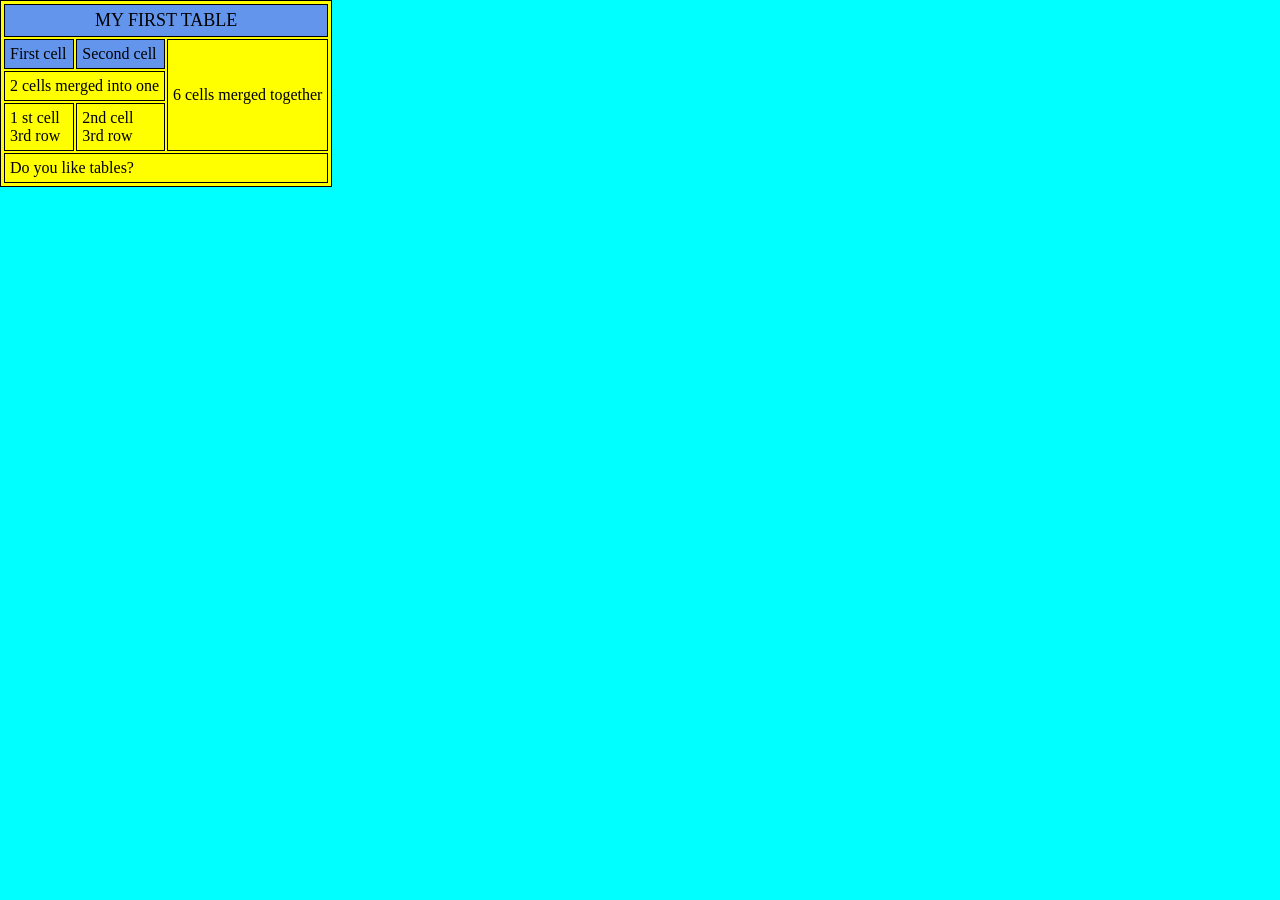
<file: Hryvenko/index.html>
<!DOCTYPE html>
<html lang="en">
<head>
    <meta charset="UTF-8">
    <link rel="stylesheet" href="./stylle.css">
    <title>Title</title>
    <head>
        <meta charset="UTF-8">
        <title>table</title>
        <style>
            table {
                padding: 1px;
                border: 1px solid black;
                background: yellow;
            }
            td {
                padding: 5px;
                border: 1px solid black;
            }
            .blue {
                background: cornflowerblue;
            }
        </style>
    </head>
<body>
<table>
    <thead>
    <tr class="blue">
        <td class="h1"  colspan="3">MY FIRST TABLE</td>
    </tr>
    </thead>
    <tbody>
    <tr>
        <td class="blue">First cell</td>
        <td class="blue">Second cell</td>
        <td rowspan="3">6 cells merged together</td>
    </tr>
    <tr>
        <td colspan="2">2 cells merged into one</td>
    </tr>
    <tr>
        <td>
            <span>1 st cell</span>
            <br>
            <span>3rd row</span>
        </td>
        <td>
            <span>2nd cell</span>
            <br>
            <span>3rd row</span>
        </td>
    </tr>
    </tbody>
    <tfoot>
    <tr>
        <td colspan="3">Do you like tables?</td>
    </tr>
    </tfoot>
</table>
</body>
</html>
</file>
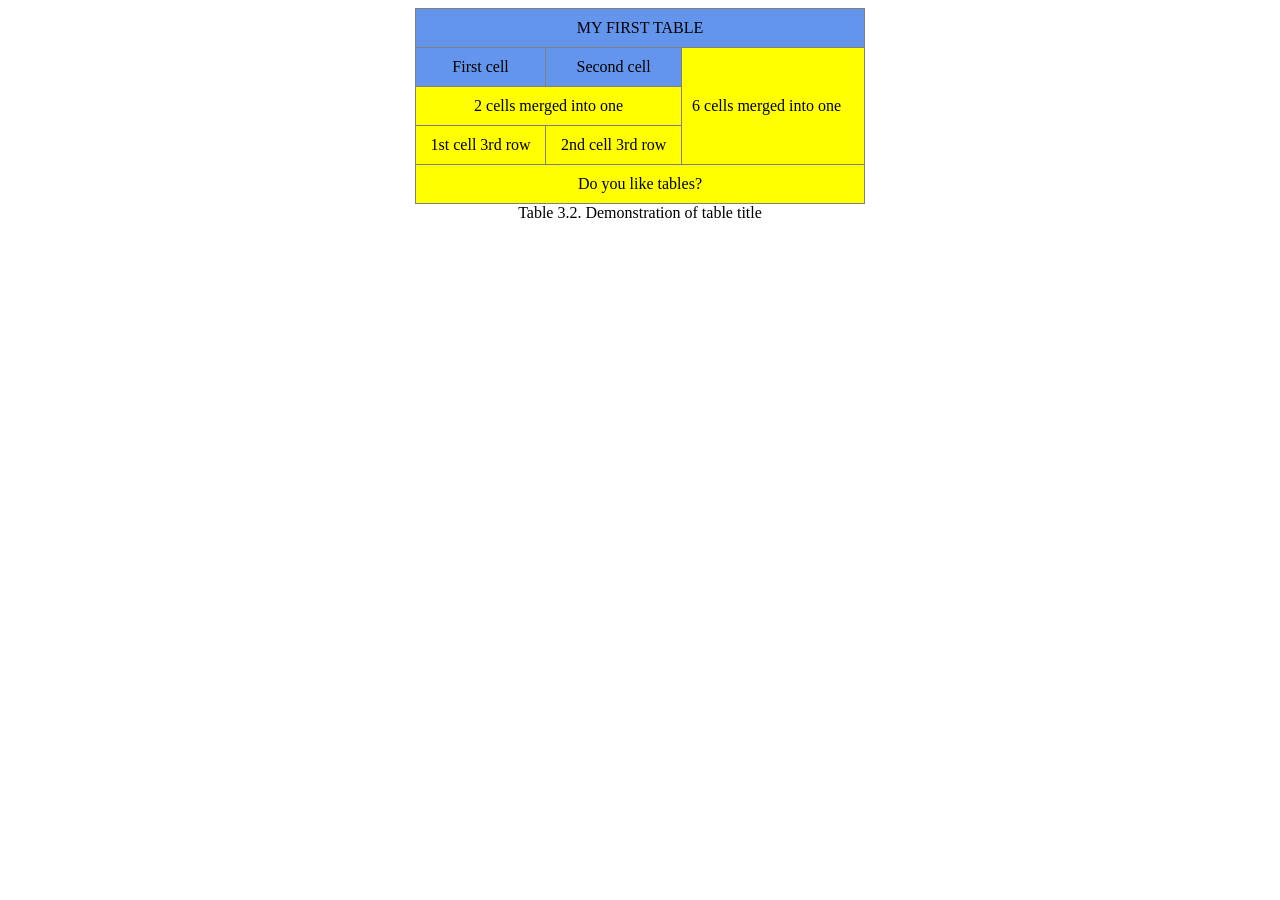
<file: Kulgeyko/index.html>
<!DOCTYPE html>
<html lang="en">
<head>
    <meta charset="UTF-8">
    <meta name="viewport"
          content="width=device-width, user-scalable=no, initial-scale=1.0, maximum-scale=1.0, minimum-scale=1.0">
    <meta http-equiv="X-UA-Compatible" content="ie=edge">
    <title>Lesson3_Table</title>
    <style>
        table{
            border: 1px solid deeppink;
            border-spacing: 2px;
            border-collapse: collapse;
        }
        th, td{
            padding: 10px;
            border: 1px solid grey;
        }
        th{
            border-color: chocolate;
            border-left: 0;
            border-right: 0;
        }
        th:first-child{
            border-left: 1px solid green;
        }
        th:last-child{
            border-right: 1px solid green;
        }
    </style>
</head>
<body>
<table align="center" border="2" cellpadding="20" cellspacing="0" width="450">
    <caption align="bottom">Table 3.2. Demonstration of table title</caption>
    <thead>
    <tr>
        <td colspan="4" bgcolor="#6495ed" align="center">MY FIRST TABLE</td>
    </tr>
    </thead>

    <tbody>
    <tr>
        <td bgcolor="#6495ed" align="center">First cell</td>
        <td bgcolor="#6495ed" align="center">Second cell</td>
        <td rowspan="3" colspan="2" bgcolor="yellow">6 cells merged into one</td>
    </tr>
    <tr>
        <td colspan="2" bgcolor="yellow" align="center">2 cells merged into one</td>
    </tr>
    <tr>
        <td bgcolor="yellow" align="center">1st cell 3rd row</td>
        <td bgcolor="yellow" align="center">2nd cell 3rd row</td>
    </tr>
    <tr>
        <td colspan="4" bgcolor="yellow" align="center">Do you like tables?</td>
    </tr>
    </tbody>
</table>

</body>
</html>
</file>
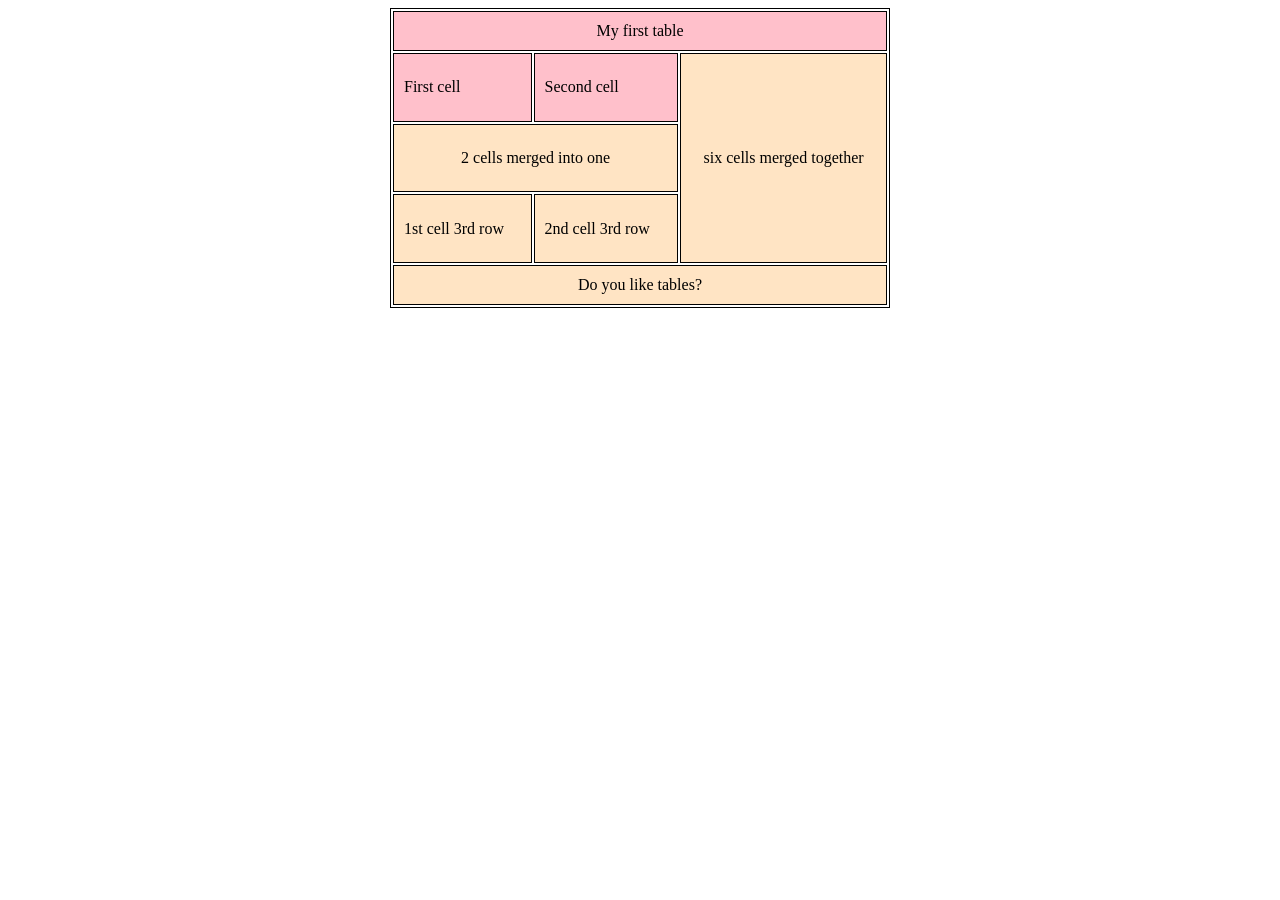
<file: Romanko/index.html>
<!DOCTYPE html>
<html lang="en">
<head>
    <meta charset="UTF-8">
    <title>table</title>
    <style>
        .table-color-1 {
            background-color: #ffe4c4;
        }
        .table-color-2 {
            background-color: #ffc0cb;
        }
        .table, .cell, .row {
            border: 1px solid black;
        }
    </style>

</head>
<body>

    <table class="table" cellpadding="10" align="center" width="500" height="300">
        <thead class="table-color-2">
            <tr class="row">
                <td class="cell" colspan="4" align="center">
                    My first table
                </td>

        </thead>

        <tbody>
            <tr class="table-color-2">
                <td class="cell">
                    First cell
                </td>
                <td class="cell">
                    Second cell
                </td>
                <td rowspan="3" colspan="4" align="center" class="table-color-1 cell">
                    six cells merged together
                </td>
            </tr>
            <tr>
                <td colspan="2" align="center" class="table-color-1 cell">
                    2 cells merged into one
                </td>
            </tr>
            <tr class="table-color-1">
                <td class="cell">
                    1st cell 3rd row
                </td>
                <td class="cell">
                    2nd cell 3rd row
                </td>

            </tr>
        </tbody>

        <tfoot class="table-color-1">
            <tr>
                <td colspan="4" align="center" class="cell">
                    Do you like tables?
                </td>
            </tr>
        </tfoot>
    </table>

</body>
</html>
</file>
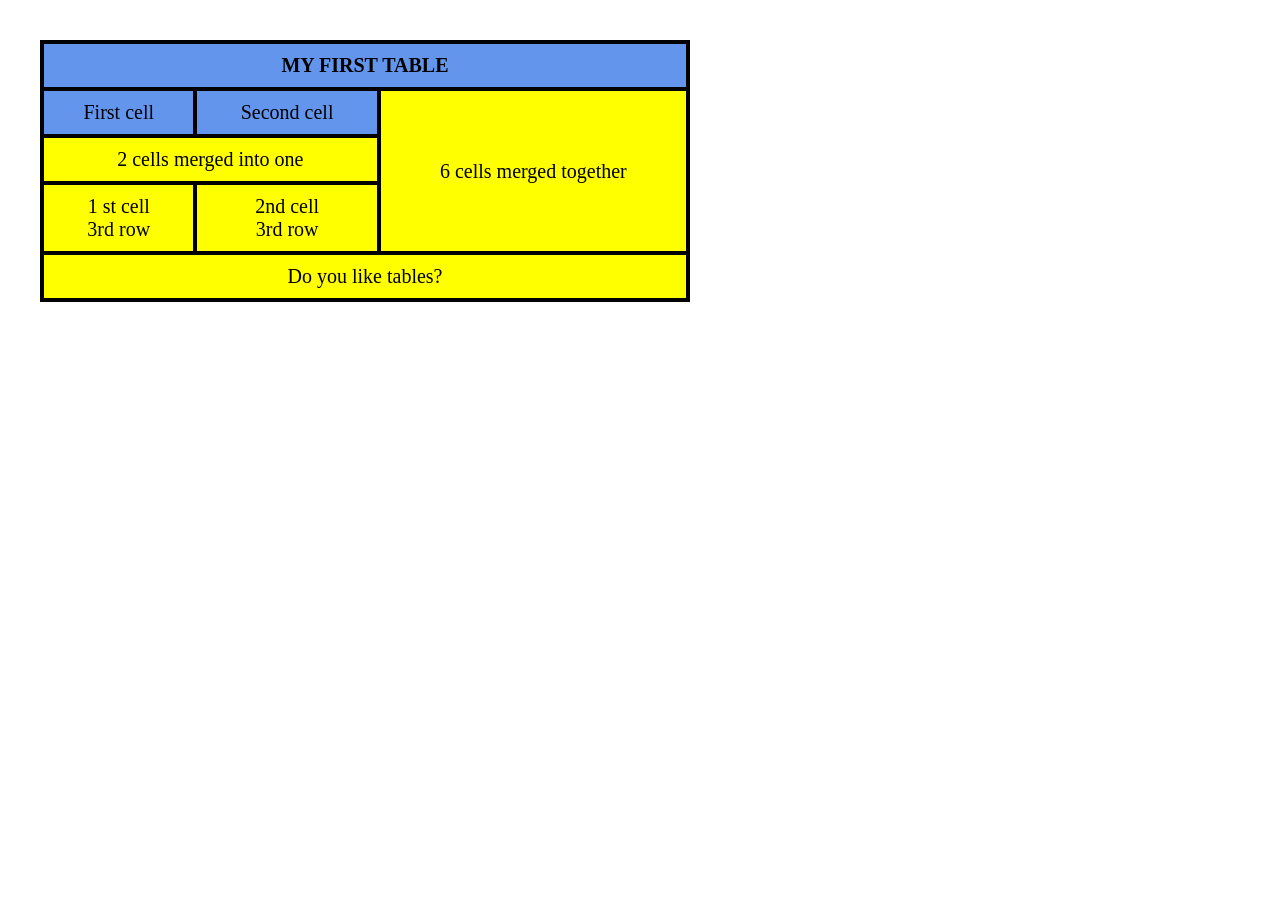
<file: Shcherbakova/index.html>
<!doctype html>
<html lang="en">
<head>
    <meta charset="UTF-8">
    <meta name="viewport"
          content="width=device-width, user-scalable=no, initial-scale=1.0, maximum-scale=1.0, minimum-scale=1.0">
    <meta http-equiv="X-UA-Compatible" content="ie=edge">
    <title>Table</title>
    <style>
        body {
            margin: 40px;
        }
        table {
            width: 650px;
            border: 2px double black;
            border-spacing: 0;
            text-align: center;
            font-family: Georgia, serif;
            font-size: 20px;

        }
        th, td {
            border: 2px double black;
            padding: 10px 20px;
        }
        th, #firstCell, #secondCell{
            background: cornflowerblue;
        }
        td{
            background: yellow;
        }
    </style>
</head>
<body>
<table>
    <thead>
    <tr>
        <th colspan="4">MY FIRST TABLE</th>
    </tr>
    </thead>
    <tbody>
    <tr>
        <td id="firstCell">First cell</td>
        <td id="secondCell">Second cell</td>
        <td colspan="2" rowspan="3">6 cells merged together</td>
    </tr>
    <tr>
        <td colspan="2">2 cells merged into one</td>
    </tr>
    <tr>
        <td>1 st cell<br>3rd row</td>
        <td>2nd cell<br>3rd row</td>
    </tr>
    <tr>
        <td colspan="4">Do you like tables?</td>
    </tr>
    </tbody>
</table>
</body>
</html>
</file>
<file: Hryvenko/stylle.css>
@import "./resert.css";


body {
    background: aqua;
}

.h1 {
    font-size: large;
    text-align: center;
}
</file>
